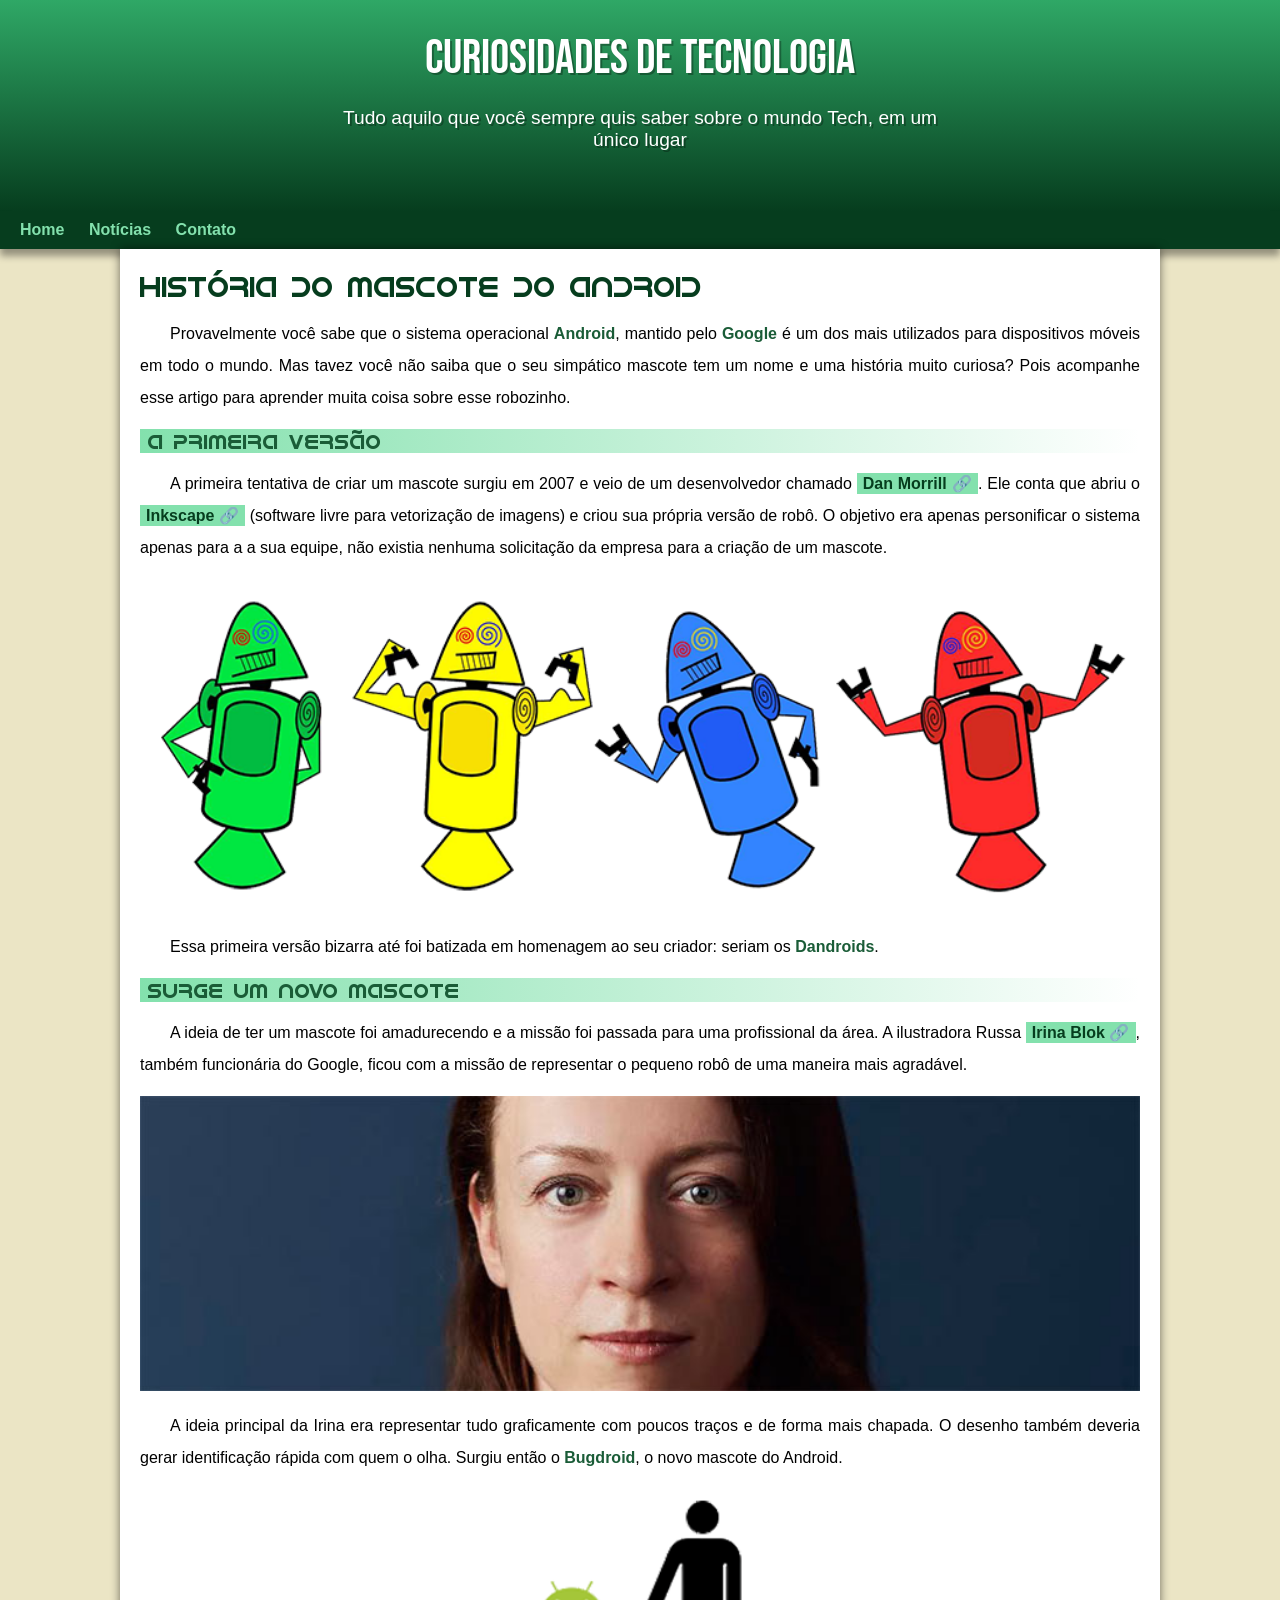
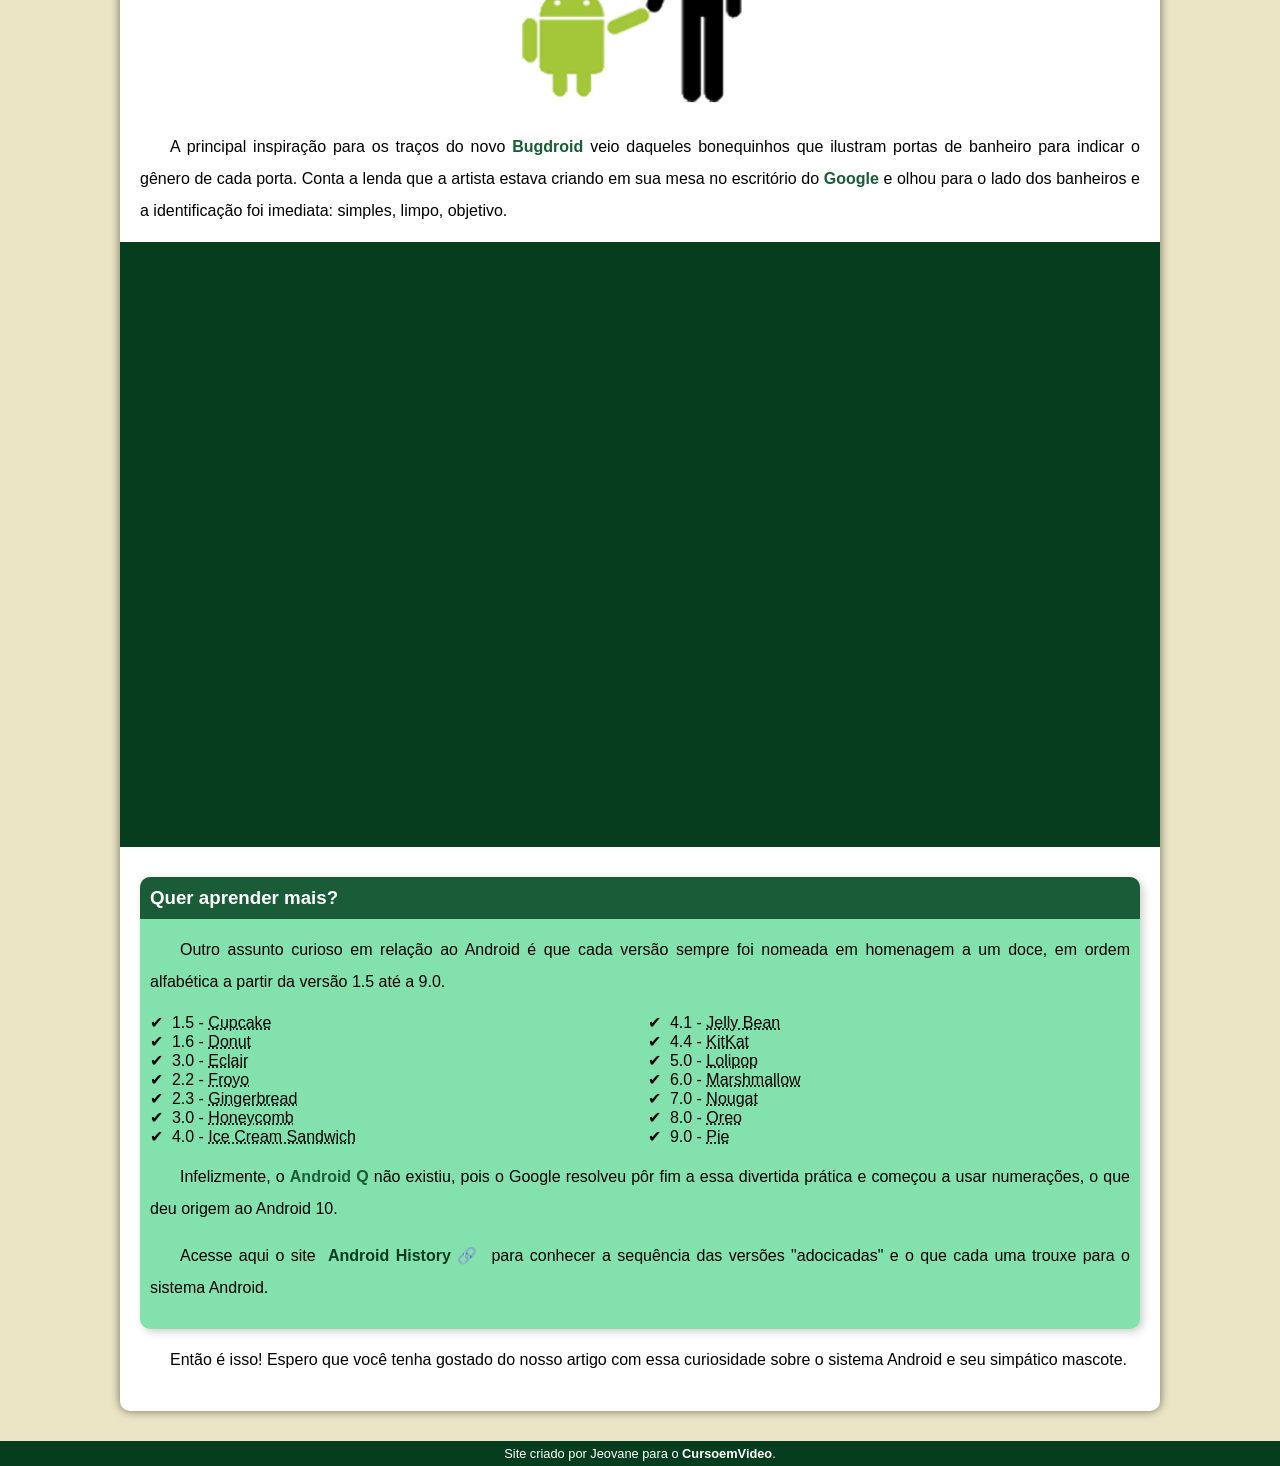
<file: index.html>
<!DOCTYPE html>
<html lang="pt-br">
<head>
    <meta charset="UTF-8">
    <meta http-equiv="X-UA-Compatible" content="IE=edge">
    <meta name="viewport" content="width=device-width, initial-scale=1.0">
    <link rel="stylesheet" href="estilo/style.css">
    <link rel="shortcut icon" href="imagens/favicon.ico" type="image/x-icon">
    <title>Como surgiu o mascote do android?</title>
</head>
<body>
    <header> <!--header do site-->
        <h1>Curiosidades de tecnologia</h1>
        <p>Tudo aquilo que você sempre quis saber sobre o mundo Tech, em um único lugar </p>
    </header>

    <!--nav do site-->
    <nav>
        <a href="#">Home</a>
        <a href="#">Notícias</a>
        <a href="#">Contato</a>
    </nav>

    <!--conteudo principal do site-->
    <main>
        <article> <!--todo o conteudo-->
            <h1>História do Mascote do Android</h1>

            <p>Provavelmente você sabe que o sistema operacional <strong>Android</strong>, mantido pelo <strong>Google</strong> é um dos mais utilizados para dispositivos móveis em todo o mundo. Mas tavez você não saiba que o seu simpático mascote tem um nome e uma história muito curiosa? Pois acompanhe esse artigo para aprender muita coisa sobre esse robozinho.</p>

            <h2>A primeira versão</h2>

            <p>A primeira tentativa de criar um mascote surgiu em 2007 e veio de um desenvolvedor chamado <a href="https://androidcommunity.com/dan-morrill-shows-us-the-android-mascot-that-almost-was-20130103/" target="_blank" class="externo">Dan Morrill</a>. Ele conta que abriu o <a href="https://inkscape.org/pt-br/" target="_blank" class="externo">Inkscape</a> (software livre para vetorização de imagens) e criou sua própria versão de robô. O objetivo era apenas personificar o sistema apenas para a a sua equipe, não existia nenhuma solicitação da empresa para a criação de um mascote.</p>

            <picture>
                <source media="(max-width: 600px)" srcset="imagens/dan-droids-pq.png">

                <img src="imagens/dan-droids.png" alt="primeiro mascote do android">
            </picture>

            <p>Essa primeira versão bizarra até foi batizada em homenagem ao seu criador: seriam os <strong>Dandroids</strong>.</p>

            <h2>Surge um novo mascote</h2>

            <p>A ideia de ter um mascote foi amadurecendo e a missão foi passada para uma profissional da área. A ilustradora Russa <a href="https://www.irinablok.com/" target="_blank" class="externo">Irina Blok</a>, também funcionária do Google, ficou com a missão de representar o pequeno robô de uma maneira mais agradável.</p>

            <picture>
                <source media="(max-width: 600px)" srcset="imagens/irina-blok-pq.jpg">
                <img src="imagens/irina-blok.jpg" alt="irina-blok, criadora do Bugdroid">
            </picture>

            <p>A ideia principal da Irina era representar tudo graficamente com poucos traços e de forma mais chapada. O desenho também deveria gerar identificação rápida com quem o olha. Surgiu então o <strong>Bugdroid</strong>, o novo mascote do Android.</p>

           <img src="imagens/bugdroid.png" class="pequena" alt="Bugdroid">

            <p>A principal inspiração para os traços do novo <strong>Bugdroid</strong> veio daqueles bonequinhos que ilustram portas de banheiro para indicar o gênero de cada porta. Conta a lenda que a artista estava criando em sua mesa no escritório do <strong>Google</strong> e olhou para o lado dos banheiros e a identificação foi imediata: simples, limpo, objetivo.</p>

            <div class="video">
                <iframe width="560" height="315" src="https://www.youtube.com/embed/l2UDgpLz20M" title="YouTube video player" frameborder="0" allow="accelerometer; autoplay; clipboard-write; encrypted-media; gyroscope; picture-in-picture; web-share" allowfullscreen></iframe>
            </div>
            
            <!--conteudos perifericos um extra-->
            <aside> 
                <h3>Quer aprender mais?</h3>

                <p>Outro assunto curioso em relação ao Android é que cada versão sempre foi nomeada em homenagem a um doce, em ordem alfabética a partir da versão 1.5 até a 9.0.</p>

                <ul>
                    <li>1.5 - <abbr title="Bolo de Copo">Cupcake</abbr></li>
                    <li>1.6 - <abbr title="Rosquinha">Donut</abbr></li>
                    <li>3.0 - <abbr title="Bomba">Eclair</abbr></li>
                    <li>2.2 - <abbr title="Iorgute Congelado">Froyo</abbr></li>
                    <li>2.3 - <abbr title="Biscoito de Gengibre">Gingerbread</abbr></li>
                    <li>3.0 - <abbr title="Favo de Mel">Honeycomb</abbr></li>
                    <li>4.0 - <abbr title="Sanduíche de Sorvete">Ice Cream Sandwich</abbr></li>
                    <li>4.1 - <abbr title="Jujuba">Jelly Bean</abbr></li>
                    <li>4.4 - <abbr title="KitKat">KitKat</abbr></li>
                    <li>5.0 - <abbr title="Pirulito">Lolipop</abbr></li>
                    <li>6.0 - <abbr title="Marshmallow">Marshmallow</abbr></li>
                    <li>7.0 - <abbr title="Torrone">Nougat</abbr></li>
                    <li>8.0 - <abbr title="Oreo">Oreo</abbr></li>
                    <li>9.0 - <abbr title="Torta">Pie</abbr></li>
                </ul>

                <p>Infelizmente, o <strong>Android Q</strong> não existiu, pois o Google resolveu pôr fim a essa divertida prática e começou a usar numerações, o que deu origem ao Android 10.</p>

                <p>Acesse aqui o site <a href="https://www.android.com/intl/en_uk/history/#/donut" target="_blank" class="externo">Android History</a> para conhecer a sequência das versões "adocicadas" e o que cada uma trouxe para o sistema Android.</p>
            </aside>

            <p>Então é isso! Espero que você tenha gostado do nosso artigo com essa curiosidade sobre o sistema Android e seu simpático mascote.</p>
        </article>

    </main>

    <!--rodapé-->
    <footer>
        <p>Site criado por Jeovane para o <a href="https://www.youtube.com/cursoemvideo" target="_blank">CursoemVideo</a>.</p>
    </footer>

</body>
</html>
</file>
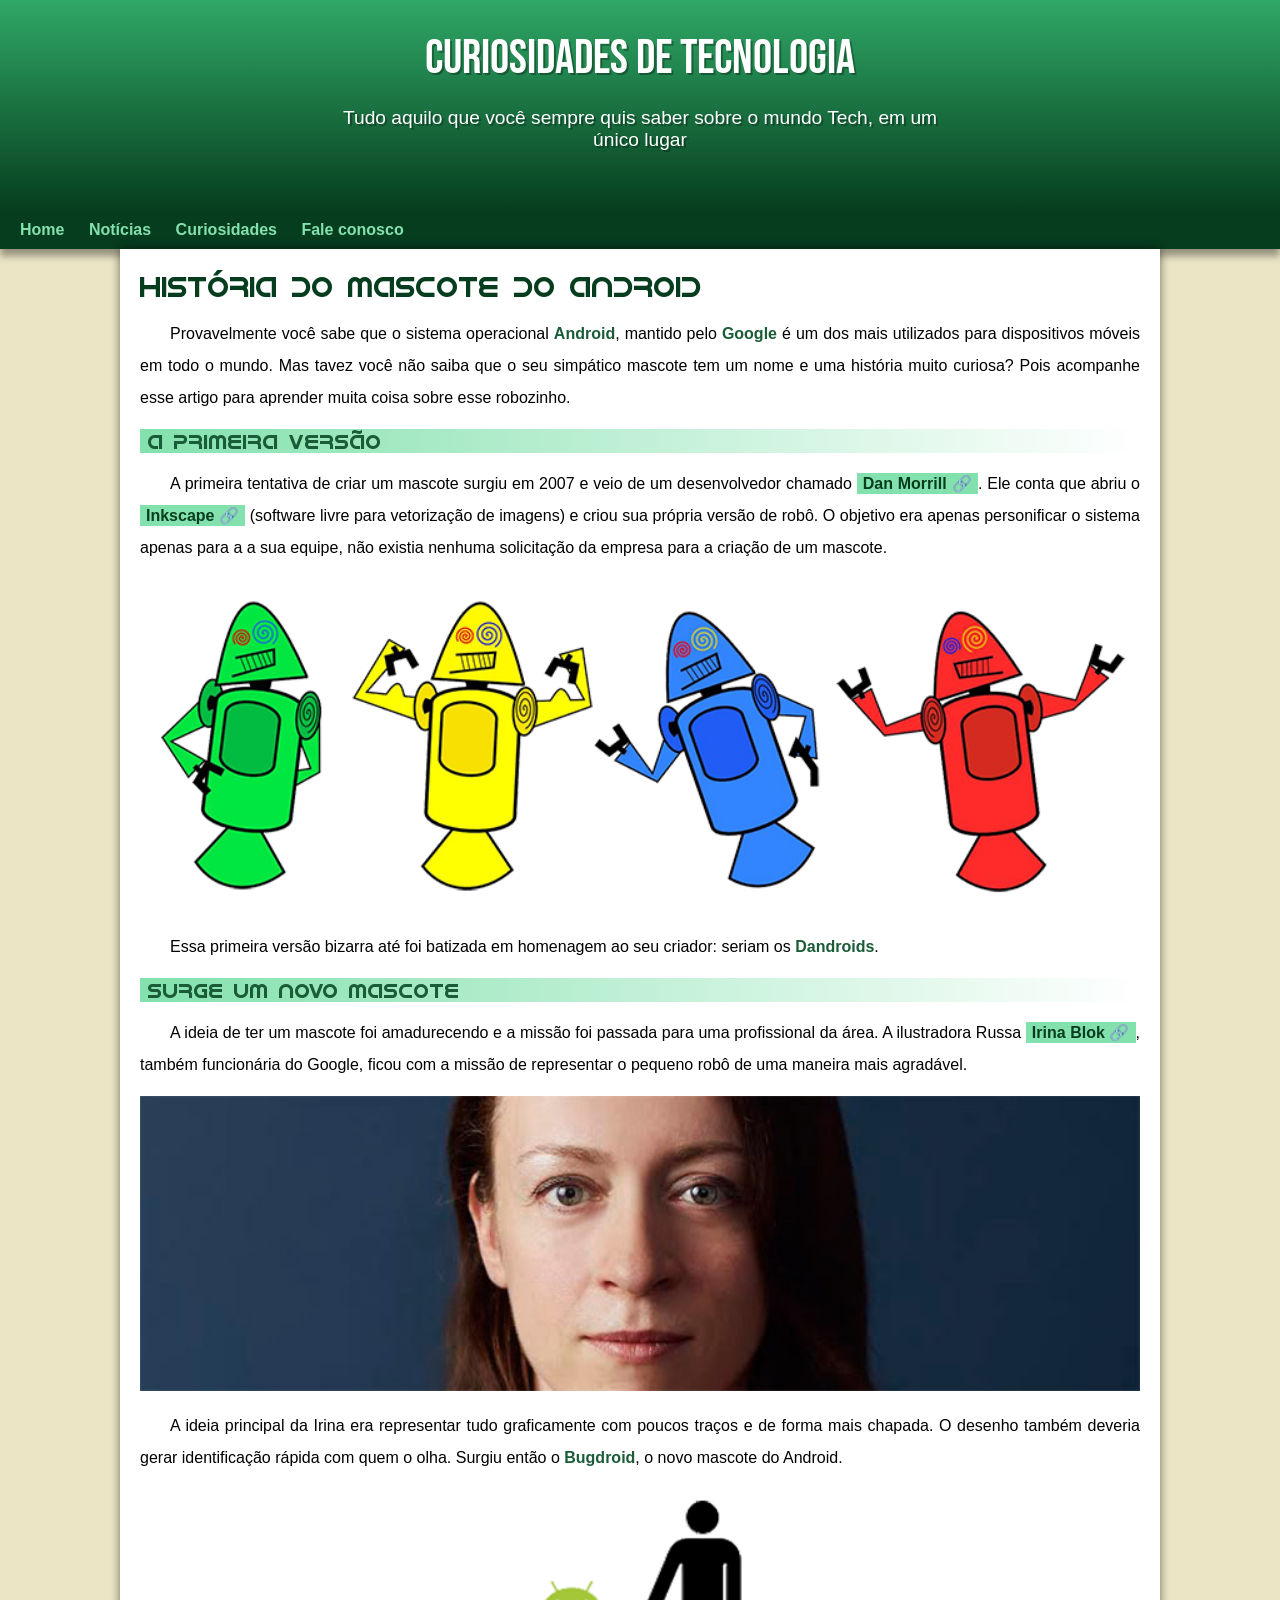
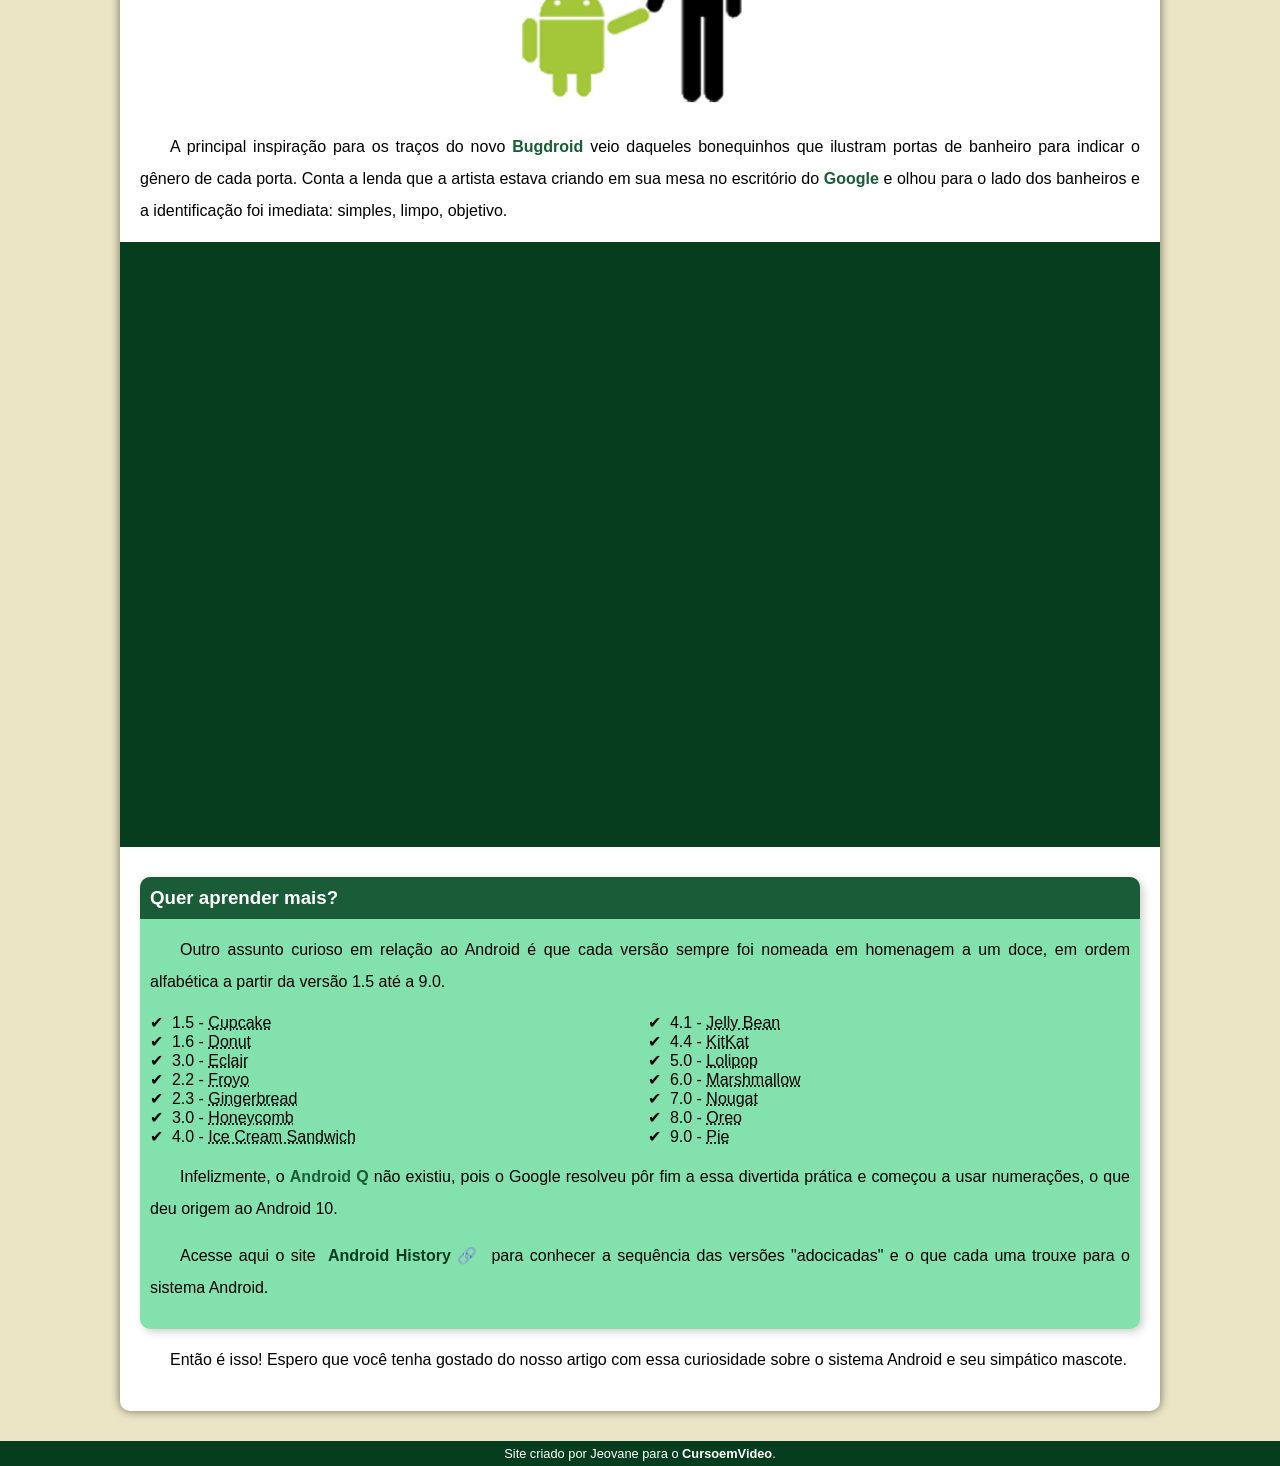
<file: android.html>
<!DOCTYPE html>
<html lang="pt-br">
<head>
    <meta charset="UTF-8">
    <meta http-equiv="X-UA-Compatible" content="IE=edge">
    <meta name="viewport" content="width=device-width, initial-scale=1.0">
    <link rel="stylesheet" href="estilo/style.css">
    <link rel="shortcut icon" href="imagens/favicon.ico" type="image/x-icon">
    <title>Como surgiu o mascote do android?</title>
</head>
<body>
    <header> <!--cabeça do site-->
        <h1>Curiosidades de tecnologia</h1>
        <p>Tudo aquilo que você sempre quis saber sobre o mundo Tech, em um único lugar </p>
    </header>

    <!--nav do site-->
    <nav>
        <a href="#">Home</a>
        <a href="#">Notícias</a>
        <a href="#">Curiosidades</a>
        <a href="#">Fale conosco</a>
    </nav>

    <!--conteudo principal do site-->
    <main>
        <article> <!--todo o conteudo-->
            <h1>História do Mascote do Android</h1>

            <p>Provavelmente você sabe que o sistema operacional <strong>Android</strong>, mantido pelo <strong>Google</strong> é um dos mais utilizados para dispositivos móveis em todo o mundo. Mas tavez você não saiba que o seu simpático mascote tem um nome e uma história muito curiosa? Pois acompanhe esse artigo para aprender muita coisa sobre esse robozinho.</p>

            <h2>A primeira versão</h2>

            <p>A primeira tentativa de criar um mascote surgiu em 2007 e veio de um desenvolvedor chamado <a href="https://androidcommunity.com/dan-morrill-shows-us-the-android-mascot-that-almost-was-20130103/" target="_blank" class="externo">Dan Morrill</a>. Ele conta que abriu o <a href="https://inkscape.org/pt-br/" target="_blank" class="externo">Inkscape</a> (software livre para vetorização de imagens) e criou sua própria versão de robô. O objetivo era apenas personificar o sistema apenas para a a sua equipe, não existia nenhuma solicitação da empresa para a criação de um mascote.</p>

            <picture>
                <source media="(max-width: 600px)" srcset="imagens/dan-droids-pq.png">

                <img src="imagens/dan-droids.png" alt="primeiro mascote do android">
            </picture>

            <p>Essa primeira versão bizarra até foi batizada em homenagem ao seu criador: seriam os <strong>Dandroids</strong>.</p>

            <h2>Surge um novo mascote</h2>

            <p>A ideia de ter um mascote foi amadurecendo e a missão foi passada para uma profissional da área. A ilustradora Russa <a href="https://www.irinablok.com/" target="_blank" class="externo">Irina Blok</a>, também funcionária do Google, ficou com a missão de representar o pequeno robô de uma maneira mais agradável.</p>

            <picture>
                <source media="(max-width: 600px)" srcset="imagens/irina-blok-pq.jpg">
                <img src="imagens/irina-blok.jpg" alt="irina-blok, criadora do Bugdroid">
            </picture>

            <p>A ideia principal da Irina era representar tudo graficamente com poucos traços e de forma mais chapada. O desenho também deveria gerar identificação rápida com quem o olha. Surgiu então o <strong>Bugdroid</strong>, o novo mascote do Android.</p>

           <img src="imagens/bugdroid.png" class="pequena" alt="Bugdroid">

            <p>A principal inspiração para os traços do novo <strong>Bugdroid</strong> veio daqueles bonequinhos que ilustram portas de banheiro para indicar o gênero de cada porta. Conta a lenda que a artista estava criando em sua mesa no escritório do <strong>Google</strong> e olhou para o lado dos banheiros e a identificação foi imediata: simples, limpo, objetivo.</p>

            <div class="video">
                <iframe width="560" height="315" src="https://www.youtube.com/embed/l2UDgpLz20M" title="YouTube video player" frameborder="0" allow="accelerometer; autoplay; clipboard-write; encrypted-media; gyroscope; picture-in-picture; web-share" allowfullscreen></iframe>
            </div>
            
            <!--conteudos perifericos um extra-->
            <aside> 
                <h3>Quer aprender mais?</h3>

                <p>Outro assunto curioso em relação ao Android é que cada versão sempre foi nomeada em homenagem a um doce, em ordem alfabética a partir da versão 1.5 até a 9.0.</p>

                <ul>
                    <li>1.5 - <abbr title="Bolo de Copo">Cupcake</abbr></li>
                    <li>1.6 - <abbr title="Rosquinha">Donut</abbr></li>
                    <li>3.0 - <abbr title="Bomba">Eclair</abbr></li>
                    <li>2.2 - <abbr title="Iorgute Congelado">Froyo</abbr></li>
                    <li>2.3 - <abbr title="Biscoito de Gengibre">Gingerbread</abbr></li>
                    <li>3.0 - <abbr title="Favo de Mel">Honeycomb</abbr></li>
                    <li>4.0 - <abbr title="Sanduíche de Sorvete">Ice Cream Sandwich</abbr></li>
                    <li>4.1 - <abbr title="Jujuba">Jelly Bean</abbr></li>
                    <li>4.4 - <abbr title="KitKat">KitKat</abbr></li>
                    <li>5.0 - <abbr title="Pirulito">Lolipop</abbr></li>
                    <li>6.0 - <abbr title="Marshmallow">Marshmallow</abbr></li>
                    <li>7.0 - <abbr title="Torrone">Nougat</abbr></li>
                    <li>8.0 - <abbr title="Oreo">Oreo</abbr></li>
                    <li>9.0 - <abbr title="Torta">Pie</abbr></li>
                </ul>

                <p>Infelizmente, o <strong>Android Q</strong> não existiu, pois o Google resolveu pôr fim a essa divertida prática e começou a usar numerações, o que deu origem ao Android 10.</p>

                <p>Acesse aqui o site <a href="https://www.android.com/intl/en_uk/history/#/donut" target="_blank" class="externo">Android History</a> para conhecer a sequência das versões "adocicadas" e o que cada uma trouxe para o sistema Android.</p>
            </aside>

            <p>Então é isso! Espero que você tenha gostado do nosso artigo com essa curiosidade sobre o sistema Android e seu simpático mascote.</p>
        </article>

    </main>

    <!--rodapé-->
    <footer>
        <p>Site criado por Jeovane para o <a href="https://www.youtube.com/cursoemvideo" target="_blank">CursoemVideo</a>.</p>
    </footer>

</body>
</html>
</file>
<file: estilo/style.css>
/*imports das fontes*/

@charset "UTF-8";
@import url('https://fonts.googleapis.com/css2?family=Bebas+Neue&display=swap');
@font-face {
    font-family: 'android';
    src: url('../fontes/idroid.otf') format('opentype');
    font-weight: normal;
}

/*criar variáveis*/
:root {
    --cor0:#ebe5c5;
    --cor1:#83e1ad;
    --cor2:#3ddc84;
    --cor3:#2fa866;
    --cor4:#1a5c37;
    --cor5:#063d1e;

    --font-padrao: Arial,Verdana,Helvetica,sans-serif;
    --font-destaque: 'Bebas Neue', sans-serif;
    --font-android: 'android', sans-serif;
}

/*formatção geral da tela*/
*{
    margin: 0px;
    padding: 0px;
}

/*configurações do corpo do site*/
body{
    background-color: var(--cor0);
    font-family: var(--font-padrao);
}

a.externo::after{
    content: '\00A0\1F517';
}

/*configurações do header*/
header{
    background-image: linear-gradient(to bottom, var(--cor3), var(--cor5));
    min-height: 150px;
    text-align: center;
    padding-top: 30px;
}

header > h1{
    color: white;
    font-family: var(--font-destaque);
    font-size: 3em;
    margin-bottom: 20px;
    text-shadow: 2px 2px 0px rgba(0, 0, 0, 0.301);
    font-weight: normal;
}

header > p{
    font-family: var(--font-padrao);
    font-size: 1.2em;
    color: white;
    max-width: 600px;
    margin: auto;
    padding-right: 10px;
    padding-left: 10px;
    text-shadow: 2px 2px 0px rgba(0, 0, 0, 0.301);
    padding-bottom: 60px;
}

/* nav*/
nav{
    background-color: var(--cor5);
    padding: 10px;
    box-shadow: 0px 7px 7px rgba(0, 0, 0, 0.37);
}

nav > a{
    color: var(--cor1);
    padding: 10px;
    border-radius: 5px;
    text-decoration: none;
    font-weight: bold;
    transition-duration: .5s;
}

nav > a:hover{ /*nav quando passar o mouse por cima*/
    background-color: var(--cor3);
    color: var(--cor5);
}

/*conf do main*/
main{
    background-color: white;
    min-width: 300px;
    max-width: 1000px;
    margin: auto;
    margin-bottom: 30px;
    padding: 20px;
    box-shadow: 0px 0px 10px rgba(0, 0, 0, 0.541);
    border-bottom-left-radius: 10px;
    border-bottom-right-radius: 10px;
}

main h1{
    color: var(--cor5);
    font-family: var(--font-android);
    font-weight: normal;
    font-size: 1.8em;
}

main h2{
    font-family: var(--font-android);
    color: var(--cor4);
    font-size: 1.3em;
    background-image: linear-gradient(to right, var(--cor1), transparent);
    text-indent: 8px;
    font-weight: normal;
}

main p{
    margin: 15px 0px;
    text-align: justify;
    text-indent: 30px;
    line-height: 2em;
    font-size: 1em;
}

main strong{
    color: var(--cor4);
    font-weight: bold;
}

main a{
    text-decoration: none;
    font-weight: bold;
    color: var(--cor5);
    background-color: var(--cor1);
    padding: 2px 6px;
}

main a:hover{
    text-decoration: underline;
    color: var(--cor4);
}

main img{
    width: 100%;
}

main img.pequena{
    max-width: 350px;
    display: block;
    margin: auto;
}

div.video{
    background-color: var(--cor5);
    margin: 0px -20px 30px -20px;
    padding: 20px;
    padding-bottom: 58.5%;
    position: relative;
}

div.video > iframe{
    position: absolute;
    top: 5%;
    left: 5%;
    width: 90%;
    height: 90%;
}

aside{
    background-color: var(--cor1);
    padding: 10px;
    border-radius: 10px;
    box-shadow: 3px 3px 8px rgba(0, 0, 0, 0.192);
}

aside > h3{
    background-color: var(--cor4);
    color: white;
    padding: 10px;
    margin: -10px -10px 0px -10px;
    border-radius: 10px 10px 0px 0px;
}

aside > ul{
    list-style-type: '\2714\00A0\00A0'; /*nao compativel com todos os navegadores*/
    list-style-position: inside;
    columns: 2;
}

footer{
    background-color: var(--cor5);
    color: white;
    text-align: center;
    font-size: 0.8em;
    padding: 5px;
}

footer a{
    color: white;
    font-weight: bolder;
    text-decoration: none;
}

footer a:hover{
    text-decoration: underline;
    color: var(--cor1);
}
</file>
